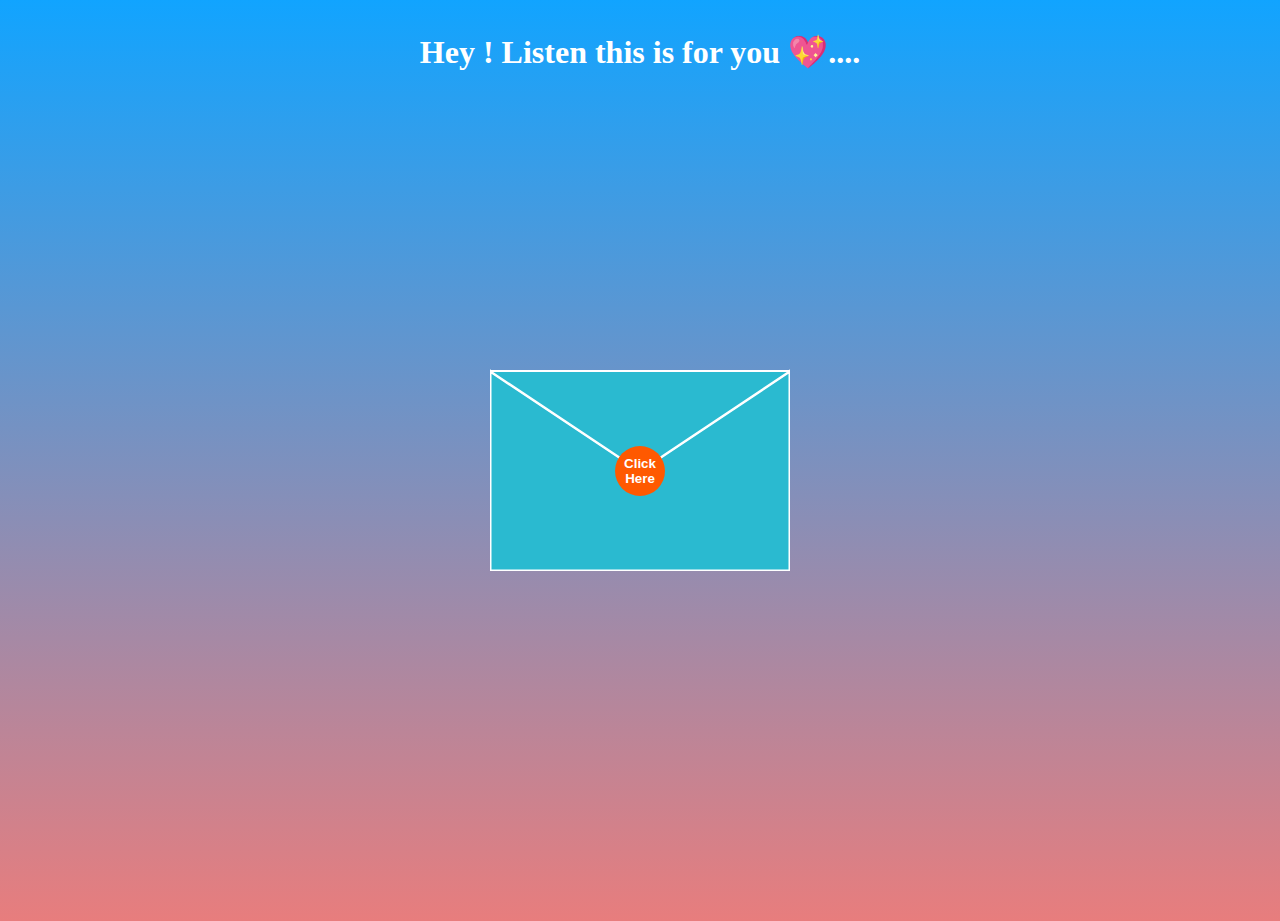
<file: index.html>
<!DOCTYPE html>

<html>

  <head>

    <meta name="viewport" content="width=device-width, initial-scale=1" />

    <link rel="stylesheet" href="open.css" />

    <script>

      function openUp() {

        const $opentop = document.querySelector("#opentop");

        const $top = document.querySelector("#top");

        const $front = document.querySelector("#front");

        const $back = document.querySelector("#back");

        const $letter = document.querySelector("#letter");

        const $button = document.querySelector("button");



        $opentop.beginElement();

        $top.style.zIndex = 2;



        $top.classList.add("animate");

        $front.classList.add("animate");

        $back.classList.add("animate");

        $button.classList.add("animate");

        $letter.classList.add("animate");

      }

    </script>

  </head>

  <body>

    <div class="text">

      <h1>Hey ! Listen this is for you 💖....</h1>

    </div>

    <div id="envelope">

      <div id="back">

        <svg

          xmlns="http://www.w3.org/2000/svg"

          xmlns:xlink="http://www.w3.org/1999/xlink"

          height="300"

          width="300"

        >

          <polygon

            points="0,100 300,100 300,300 0,300"

            style="fill: #4a274a; stroke: none; stroke-width: 0"

          />

        </svg>

      </div>

      <div id="front">

        <svg

          xmlns="http://www.w3.org/2000/svg"

          xmlns:xlink="http://www.w3.org/1999/xlink"

          height="300"

          width="300"

        >

          <polygon

            points="0,100 150,200 300,100 300,300 0,300"

            style="fill: #2abad0; stroke: #ffffff; stroke-width: 3"

          />

        </svg>

      </div>

      <div id="top">

        <svg

          xmlns="http://www.w3.org/2000/svg"

          xmlns:xlink="http://www.w3.org/1999/xlink"

          height="300"

          width="300"

        >

          <polygon

            points="0,100 150,200 300,100"

            style="fill: #2abad0; stroke: #ffffff; stroke-width: 2"

          >

            <animate

              id="opentop"

              attributeName="points"

              dur="0.5s"

              fill="freeze"

              begin="indefinite"

              from="0,100 150,200 300,100"

              to="0,100 150,0 300,100"

            />

          </polygon>

        </svg>

      </div>



      <div id="letter">

        <h1>For My <span>Dost</span></h1>



        <!-- <img src="https://i.postimg.cc/5yZQnDpb/ukraine-7424066-640.webp" />-->

        <p>

          Hii Nidhi, how are you? I wish you're doing great. Happy Birthday my 
          
          cute friend i wish you get all this you want. Did you remember our
          
          last day of college. I'm missing those days yaar because college to
          
          vo hi but vo dost nahi. Be happy and stay connected. 😁💕
          
          This song for you.. Dhadkan Yeh Kehti Hai Dil Tere Bin Dhadke Na
          
          Ek Tu Hi Yaar Mera Mujhko Kya Duniya Se Lena💖🤗 <br />

          <br />

          I take this opportunity to ask for your consent if you want to go for movie. This letter is a token of my happiness for you. <br />

          If You Accept

          <a href="new.html">Click Here</a>

        </p>

      </div>

      <button onclick="openUp()">Click Here</button>

    </div>

  </body>

</html>
</file>
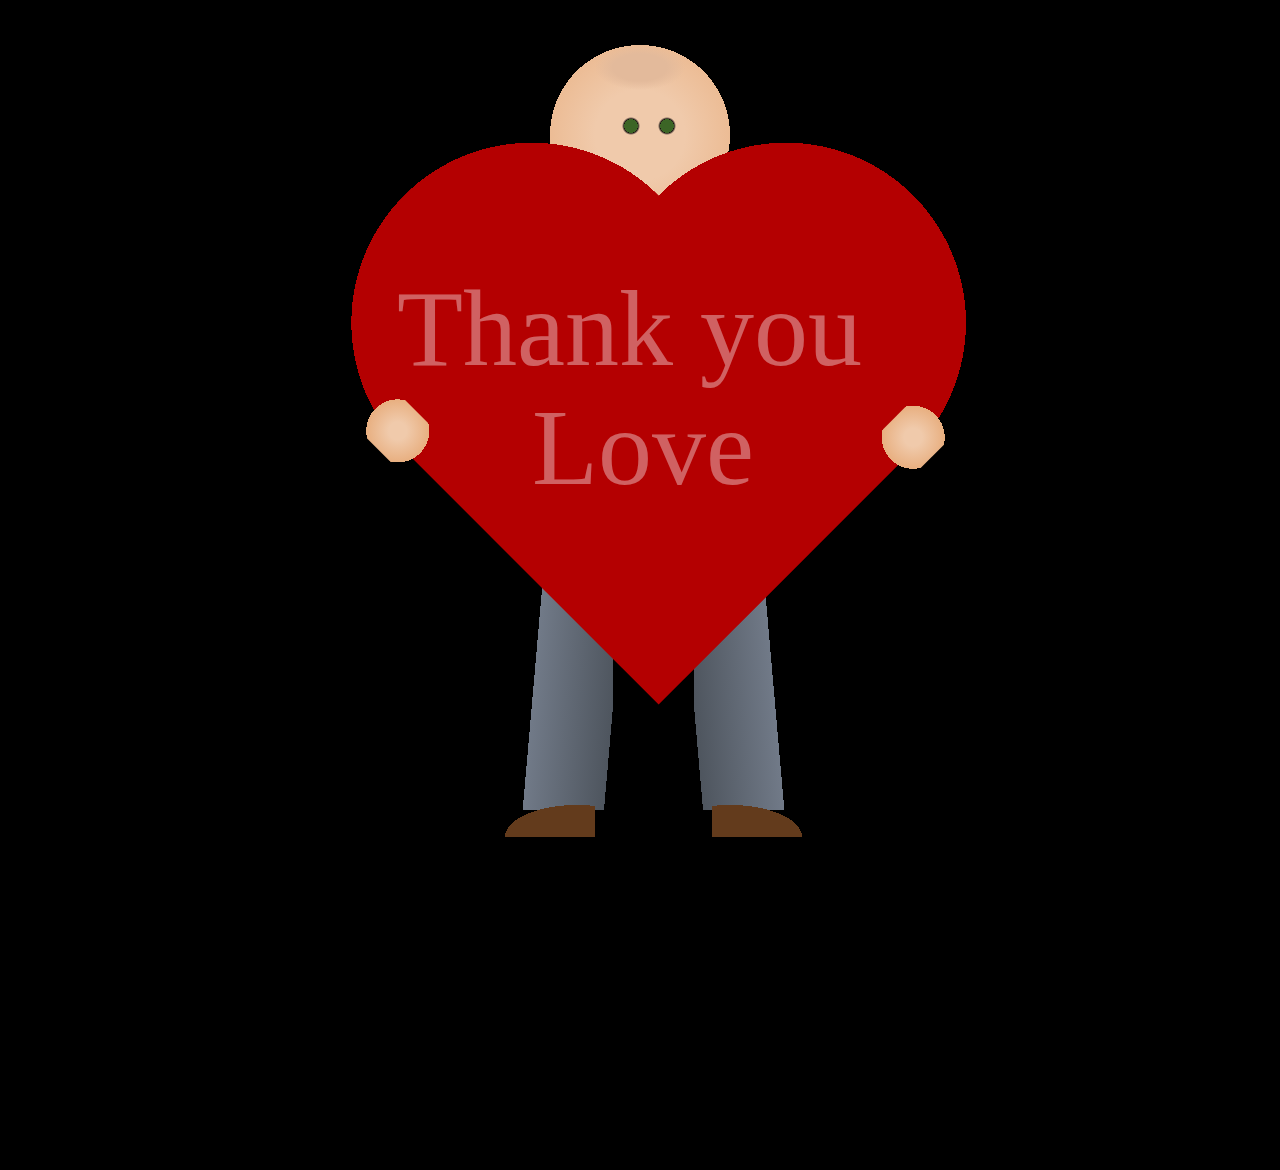
<file: new.html>
<!DOCTYPE html>

<html lang="en">

  <head>

    <meta charset="UTF-8" />

    <meta name="viewport" content="width=device-width, initial-scale=1.0" />

    <title>untoldcoding</title>

    <link rel="stylesheet" href="style.css" />

  </head>

  <body>

    <div class="heart">

      <i class="fa-solid fa-heart"></i>

    </div>

    <div class="beloved"></div>

  </body>

</html>
</file>
<file: open.css>
body {

  margin: 0;

  position: relative;

  width: 100vw;

  height: 100vh;



  background-image: linear-gradient(0deg, #e87d7d 0%, #11a4ff 100%);

}



#envelope {

  position: absolute;

  top: calc(50vh - 200px);

  left: calc(50vw - 150px);

  width: 300px;

  height: 300px;

}



#envelope > * {

  position: absolute;

  top: 0;

  left: 0;

  display: none;

}



#back {

  display: block;

  z-index: 0;

}



#front {

  display: block;

  z-index: 10;

}



#top {

  display: block;

  z-index: 11;

}



#top.animate,

#front.animate,

#back.animate,

#envelope button.animate {

  opacity: 0;

  transition: opacity 1s;

  transition-delay: 1s;

}



#letter {

  display: flex;

  flex-direction: column;

  justify-content: space-around;

  align-items: center;

  background-color: rgb(255, 255, 255);

  padding: 5px;

  z-index: 5;

  left: 15px;

  right: 15px;

  bottom: 5px;

  top: 105px;



  box-shadow: 0px 1px 3px 0px rgba(0, 0, 0, 0.1),

    0px 1px 2px 0px rgba(0, 0, 0, 0.06);

  overflow: hidden;

  font-size: 16px;

}

h1 {

  padding-top: 12px;

}

h1 span {

  color: red;

}

p {

  font-size: 17px;

  padding: 2px;

  line-height: 20px;

}

#letter img {

  background-size: cover;

}

#letter.animate {

  animation: makebig 2s forwards;

  animation-delay: 1s;

}



@keyframes makebig {

  0% {

    top: 105px;

    left: 15px;

    right: 15px;

    bottom: 5px;

    font-size: 16px;

  }

  33% {

    top: -100px;

    left: 15px;

    right: 15px;

    bottom: 150px;

    font-size: 16px;

  }

  100% {

    top: -0px;

    left: -55px;

    right: -25px;

    bottom: -100px;

    font-size: 24px;

  }

}



#letter h1 {

  font-size: inherit;

}



#letter h2 {

  font-size: inherit;

}



#letter img {

  height: 50%;

}

a {

  color: red;

}

#envelope button {

  display: block;

  z-index: 15;

  width: 50px;

  height: 50px;

  border-radius: 50%;

  border: none;

  background-color: rgb(255, 89, 0);

  font-weight: bold;

  text-align: center;

  color: white;

  cursor: pointer;

  top: calc(200px - 25px);

  left: calc(150px - 25px);

  transition: transform 1s, background-color 1s, color 1s;

}



#envelope button:hover {

  background-color: white;

  transform: scale(1.5);

  color: rgb(255, 89, 0);

  transition: transform 1s, background-color 1s, color 1s;

}

.text h1 {

  color: rgb(255, 255, 255);

  text-align: center;

}
</file>
<file: style.css>
*,

*:before,

*:after {

  padding: 0;

  margin: 0;

  box-sizing: border-box;

}



body {

  width: 100vw;

  height: 100vh;

  display: flex;

  justify-content: center;

  align-items: center;

  margin: 0 auto;

  background: linear-gradient(180deg, #000000 15%, #000000 100%);

}



div:before,

div:after {

  display: block;

  content: "";

  position: absolute;

}



div.beloved {

  width: 100vmin;

  height: 100vmin;

  left: -5vmin;

  margin: 0 auto;

  display: flex;

  z-index: -99;

  position: relative;

  background: radial-gradient(ellipse, #e3ba9b 3vmin, transparent 5vmin) 50vmin

      5vmin/10vmin 5vmin no-repeat,

    radial-gradient(circle, #3c6526 0.75vmin, black 0.75vmin, transparent 1vmin)

      52vmin 12vmin/4vmin 4vmin no-repeat,

    radial-gradient(circle, #3c6526 0.75vmin, black 0.75vmin, transparent 1vmin)

      56vmin 12vmin/4vmin 4vmin no-repeat,

    radial-gradient(circle, #f0caab 5vmin, #ecbc95 10vmin, transparent 10vmin)

      45vmin 5vmin/20vmin 20vmin no-repeat,

    radial-gradient(ellipse at 90% 100%, #633b1c 8vmin, transparent 8vmin)

      30vmin 85vmin/20vmin 8vmin no-repeat,

    radial-gradient(ellipse at 10% 100%, #633b1c 8vmin, transparent 8vmin)

      63vmin 85vmin/20vmin 8vmin no-repeat,

    linear-gradient(

        -85deg,

        transparent 1vmin,

        #4e555e 1vmin,

        #717a88 10vmin,

        transparent 10vmin

      )

      37vmin 60vmin/15vmin 30vmin no-repeat,

    linear-gradient(

        85deg,

        transparent 1vmin,

        #4e555e 1vmin,

        #717a88 10vmin,

        transparent 10vmin

      )

      61vmin 60vmin/15vmin 30vmin no-repeat;

}



div.beloved:before {

  width: 100vmin;

  height: 100vmin;

  z-index: 50;

  display: flex;

  position: absolute;

  transform: rotate(45deg);

  background: radial-gradient(

        circle,

        #f0caab 1vmin,

        #e8af80 3.5vmin,

        transparent 3.5vmin

      )

      29vmin 61vmin/8vmin 6vmin no-repeat,

    radial-gradient(circle, #f0caab 1vmin, #e8af80 3.5vmin, transparent 3.5vmin)

      71vmin 20vmin/6vmin 8vmin no-repeat,

    radial-gradient(circle, #b40001 20vmin, transparent 20vmin) 35vmin 5vmin/40vmin

      40vmin no-repeat,

    radial-gradient(circle, #b40001 20vmin, transparent 20vmin) 15vmin 25vmin/40vmin

      40vmin no-repeat,

    linear-gradient(90deg, #b40001 50vmin, transparent 50vmin) 35vmin 25vmin/40vmin

      40vmin no-repeat;

}



div.beloved:after {

  width: 100vmin;

  height: 100vmin;

  top: 30vmin;

  left: 28vmin;

  z-index: 50;

  display: flex;

  position: absolute;

  white-space: pre;

  content: "Thank you \a Love";



  text-align: center;

  line-height: 1.1;

  color: #ffffff;

  opacity: 0.38;

  font-family: "Architects Daughter", cursive;

  font-size: 12vmin;

}



div.beloved:before {

  animation: floatturn 10s ease-out infinite;

}



@keyframes floatturn {

  50% {

    transform: rotateZ(45deg) translateY(-3vmin);

  }

}

div.beloved:after {

  animation: float 10s ease-out infinite;

}



@keyframes float {

  50% {

    transform: translateX(3vmin) translateY(-3vmin);

  }

}
</file>
